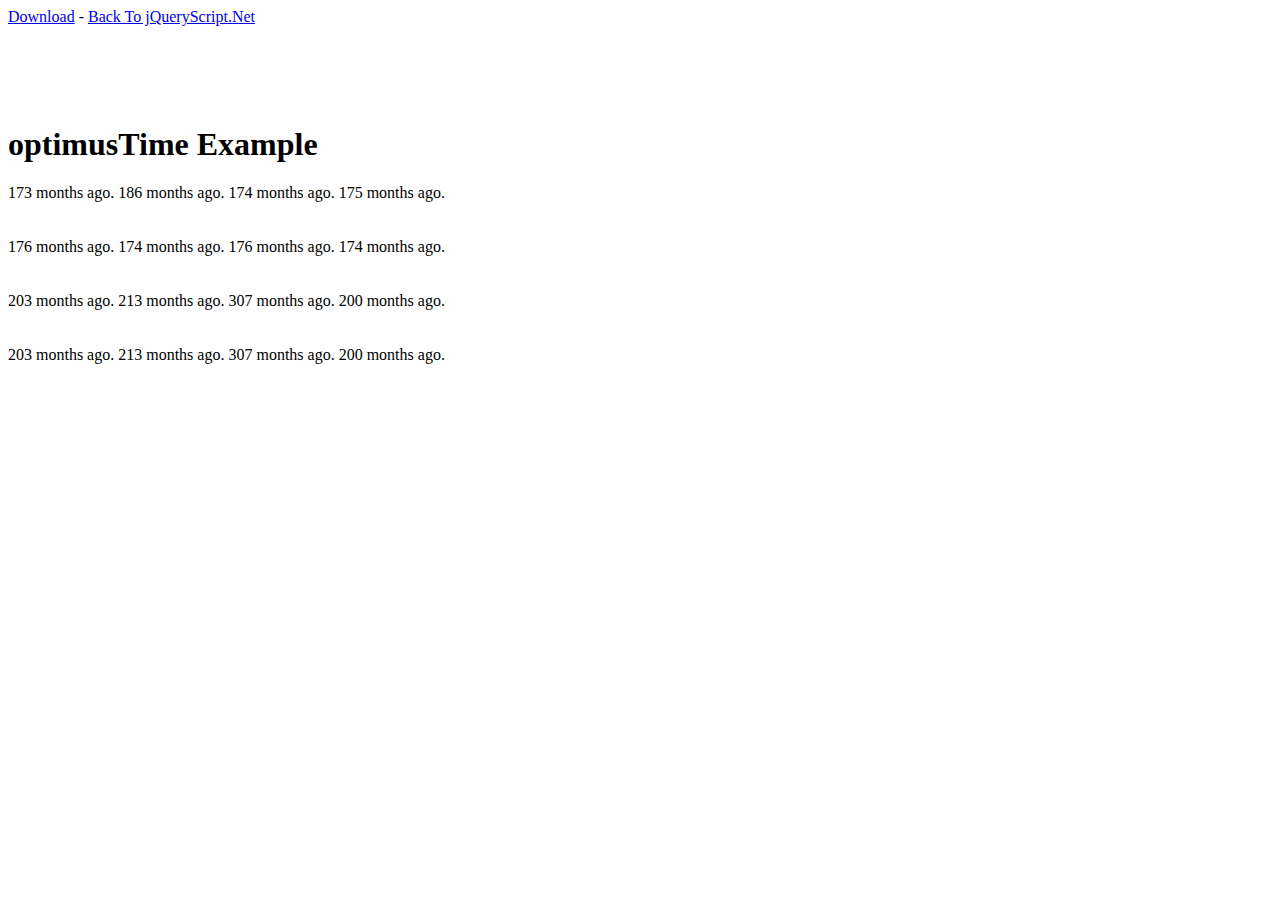
<file: used-waste/js/js/index.htm>
<!doctype html>
<html>
<head>
<meta charset="utf-8">
<title>jQuery optimusTime Plugin Example</title>
<link href="http://www.jqueryscript.net/css/top.css" rel="stylesheet" type="text/css">
</head>

<body>
<div id="menu">
<div class="w">
<a href="http://www.jqueryscript.net/time-clock/Simple-Human-Friendly-Relative-Date-Formatting-Plugin-optimusTime.html">Download</a> - <a href="http://www.jqueryscript.net/">Back To jQueryScript.Net</a></div>
</div>
<h1 style="margin-top:100px;">optimusTime Example</h1>
<span class="timestamp">04/01/2013 11:00:00</span>
<span class="timestamp">04/01/2012 11:00:00</span>
<span class="timestamp">03/01/2013 11:00:00</span>
<span class="timestamp">02/01/2013 11:00:00</span><br><br>

<br>

<span class="timestamp">01/01/2013 11:00:00</span>
<span class="timestamp">03/22/2013 11:00:00</span>
<span class="timestamp">01/01/2013 11:00:00</span>
<span class="timestamp">03/22/2013 11:00:00</span><br><br>

<br>

<span class="timestamp">01/01/2011 11:00:00</span>
<span class="timestamp">03/22/2010 11:00:00</span>
<span class="timestamp">01/01/2003 11:00:00</span>
<span class="timestamp">03/22/2011 11:00:00</span><br><br>

<br>

<span class="timestamp">01/01/2011 11:00:00</span>
<span class="timestamp">03/22/2010 11:00:00</span>
<span class="timestamp">01/01/2003 11:00:00</span>
<span class="timestamp">03/22/2011 11:00:00</span>
<script src="http://ajax.googleapis.com/ajax/libs/jquery/1.9.1/jquery.min.js"></script>
<script src="jquery.optimusTime.min.js"></script>
<script>
  $('.timestamp').optimusTime();
</script>
<script type="text/javascript">

  var _gaq = _gaq || [];
  _gaq.push(['_setAccount', 'UA-36251023-1']);
  _gaq.push(['_trackPageview']);

  (function() {
    var ga = document.createElement('script'); ga.type = 'text/javascript'; ga.async = true;
    ga.src = ('https:' == document.location.protocol ? 'https://ssl' : 'http://www') + '.google-analytics.com/ga.js';
    var s = document.getElementsByTagName('script')[0]; s.parentNode.insertBefore(ga, s);
  })();

</script>
</body>
</html>
</file>
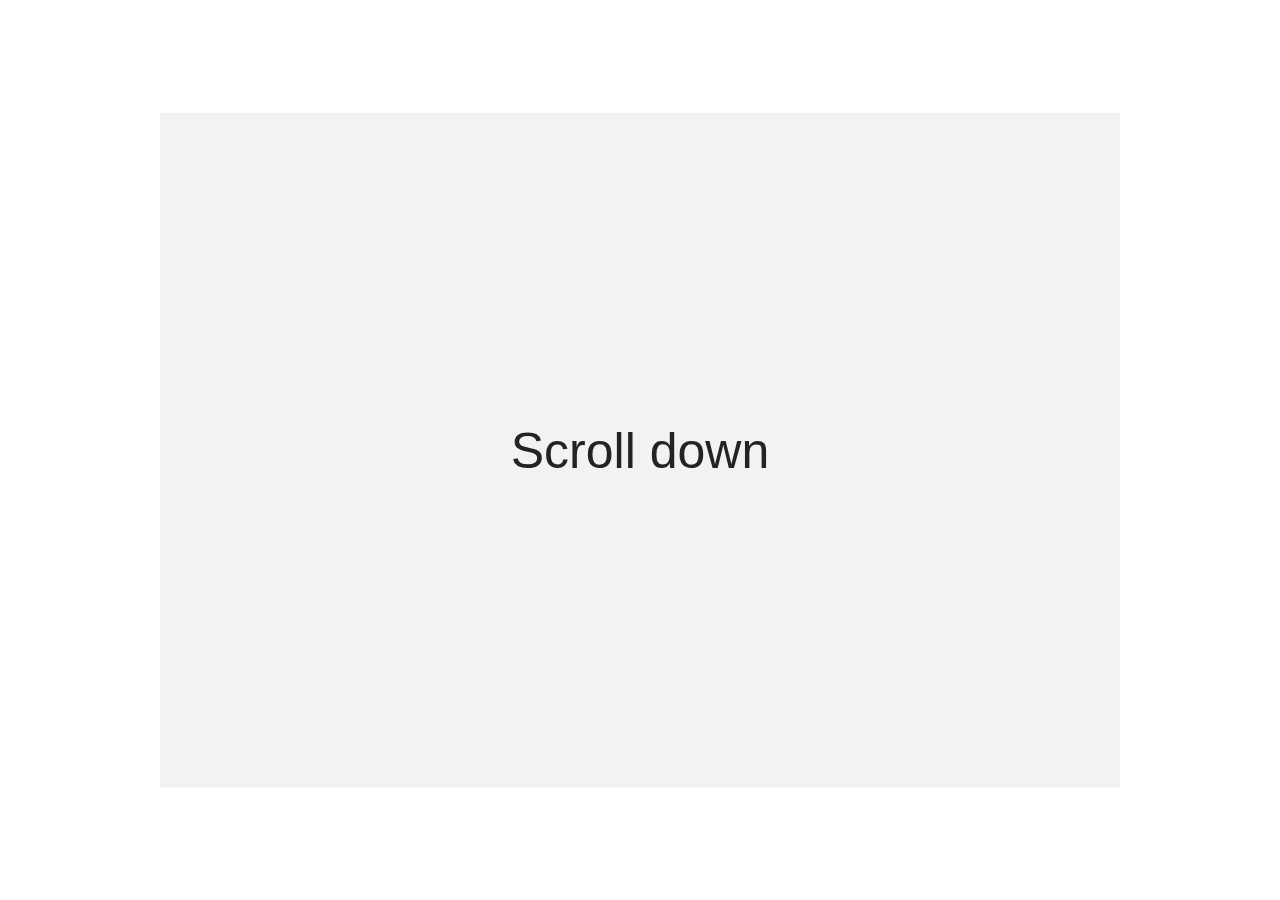
<file: used-waste/js/jQuery-Plugin-To-Determine-If-An-Element-Is-In-the-Viewport-Viewport-Checker/demo/index.html>
<!-- Demo page -->
<!DOCTYPE html>
<html>
    <head>

        <script src="https://code.jquery.com/jquery-1.11.1.min.js"></script>
        <script src="../src/jquery.viewportchecker.js"></script>

        <style>
            body,html{
                width: 100%;
                height: 100%;
                margin: 0;
                font-family: 'Helvetica';
                padding: 0;
                position: relative;
                overflow: hidden;
            }

            .scrollwrapper{
                overflow: auto;
                width: 75%;
                height: 75%;
                position: absolute;
                top: 50%;
                left: 50%;
                -webkit-transform: translate(-50%, -50%);
                -moz-transform: translate(-50%, -50%);
                -ms-transform: translate(-50%, -50%);
                transform: translate(-50%, -50%);
            }

            .dummy{
                width: 100%;
                height: 300px;
                font-size: 0px;
                -webkit-transition: all .5s;
                transition: all .5s;
                -moz-transition: all .5s;
                text-align: center;
                opacity: .3;
            }

            .dummy.visible{
                font-size: 50px;
                color: white;
                text-shadow: 0 0 3px black;
                opacity: 1;
            }

            .spacer{
                position: relative;
                width: 100%;
                height: 100%;
                background-color: #f2f2f2;
            }

            .spacer .text{
                position: absolute;
                font-size: 50px;
                color: #232323;
                text-align: center;
                width: 100%;
                top: 50%;
                -webkit-transform: translateY(-50%);
                -moz-transform: translateY(-50%);
                transform: translateY(-50%);
            }

        </style>

        <script>
            $(document).ready(function(){
                $('.dummy').viewportChecker({
                    callbackFunction: function(elem, action){
                        setTimeout(function(){
                            elem.html((action == "add") ? 'Callback with 500ms timeout: added class' : 'Callback with 500ms timeout: removed class');
                        },500);
                    },
                    scrollBox: ".scrollwrapper"
                });
            });
        </script>
    </head>

    <body>
        <div class="scrollwrapper">
            <div class="spacer"><div class="text">Scroll down</div></div>
            <div class="dummy" data-vp-add-class="visible random1" data-vp-repeat="true" data-vp-offset="50%" style="background-color: #2ecc71;">element 1 (repeat=true, offset=100)</div>
            <div class="spacer"></div>
            <div class="dummy" data-vp-add-class="visible random1" data-vp-repeat="false" data-vp-offset="100" style="background-color: #9b59b6;">element 2 (repeat=false, offset=100)</div>
            <div class="spacer"></div>
            <div class="dummy" data-vp-add-class="visible random1" data-vp-repeat="true" data-vp-offset="100" style="background-color: #3498db;">element 3 (repeat=true, offset=100)</div>
            <div class="spacer"></div>
        </div>
    </body>
</html>
</file>
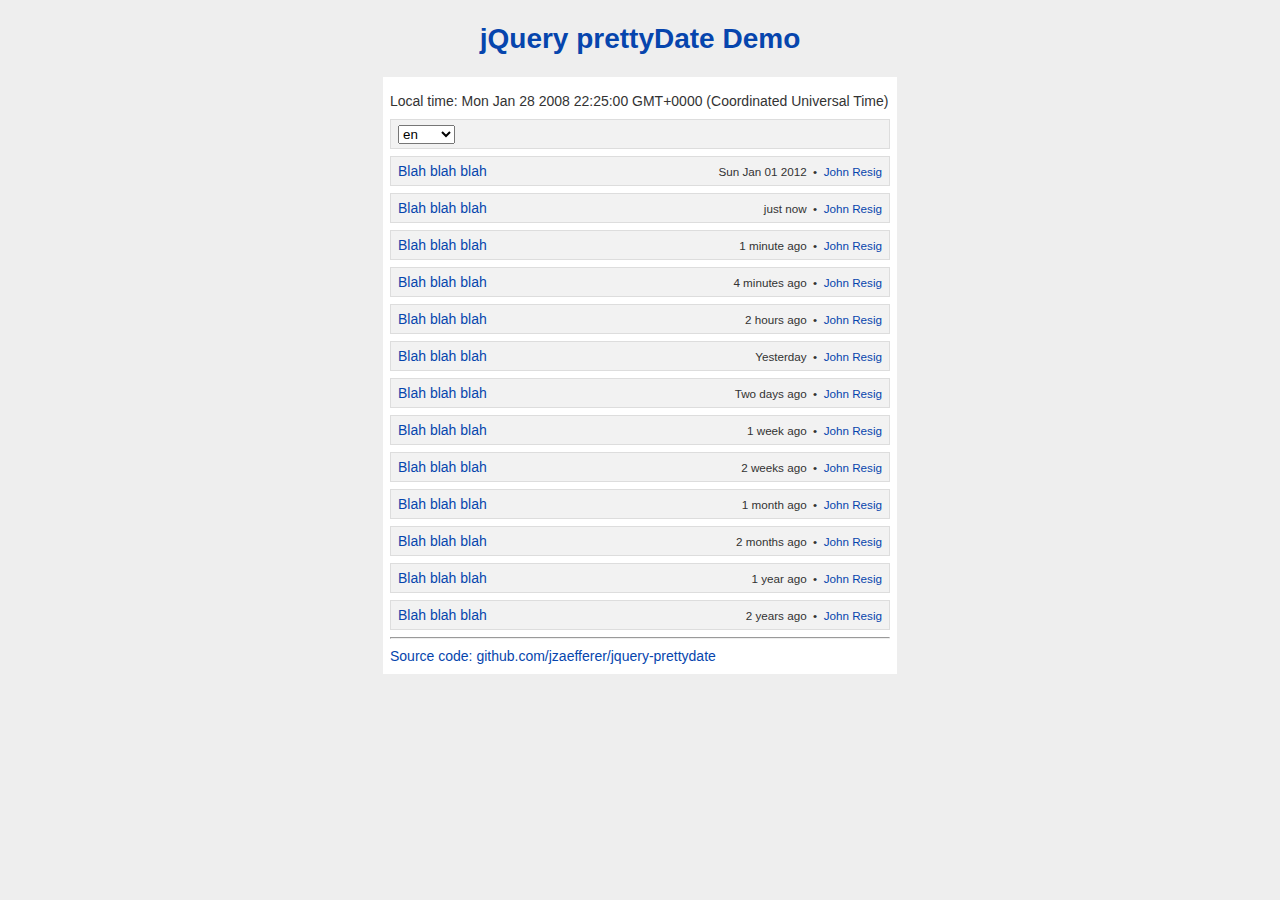
<file: used-waste/js/js2/demo/index.html>
<!DOCTYPE html>
<html lang="en">
<head>
	<meta charset="utf-8">
	<title>jQuery prettyDate Demo</title>
	<script src="../libs/jquery.js"></script>
	<script src="../jquery.prettydate.js"></script>
	<style>
	* {
		margin: 0;
		padding: 0;
	}
	body {
		background: #eee;
		font: 14px/21px sans-serif;
		color: #333;
		position: relative;
	}
	h1 {
		text-align: center;
		padding: 1em 0;
	}
	a {
		text-decoration: none;
		color: #0645ad;
	}
	a:hover {
		text-decoration: underline;
	}
	fieldset, p {
		margin: 0.5em 0;
	}
	.fork {
		position: fixed;
		top: 0; right: 0;
		background: url(https://a248.e.akamai.net/assets.github.com/img/7afbc8b248c68eb468279e8c17986ad46549fb71/687474703a2f2f73332e616d617a6f6e6177732e636f6d2f6769746875622f726962626f6e732f666f726b6d655f72696768745f6461726b626c75655f3132313632312e706e67) no-repeat 100% 0;
		width: 150px;
		height: 150px;
		float: right;
	}
	.entries {
		margin: 0 auto 3em;
		padding: 0.5em 0.5em 0;
		background: #fff;
		width: 500px;
		overflow: hidden;
	}
	fieldset, .entry {
		background: #f2f2f2;
		border: 1px solid #ddd;
		padding: 0.25em 0.5em;
		margin-bottom: 0.5em;
		list-style: none;
		overflow: hidden;
	}
	.entry .extra {
		float: right;
	}
	</style>
	<script>
		jQuery(function ($) {
			// Generate demo's with javascript to keep HTML less repetative
			var zulus, $langs,
				msgsEn = $.extend({}, $.prettyDate.messages),
				$langMenu = $('<select>'),
				$entries = $('.entries ul').empty();


			function doPretty() {
				$('.time').prettyDate({
					// No need to update as the time is fixed
					interval: false
				});
			}

			zulus = [
				'2012-01-01T00:00:00Z',
				'2008-01-28T22:24:30Z',
				'2008-01-28T22:23:05Z',
				'2008-01-28T22:20:05Z',
				'2008-01-28T20:24:17Z',
				'2008-01-27T08:00:00Z',
				'2008-01-26T08:00:00Z',
				'2008-01-21T08:00:00Z',
				'2008-01-14T08:00:00Z',
				'2007-12-28T08:00:00Z',
				'2007-12-15T08:00:00Z',
				'2007-01-14T08:00:00Z',
				'2006-03-07T08:00:00Z'
			];
			$.each(zulus, function (i, zulu) {
				$entries.append(
					$('<li>', {
						addClass: 'entry',
						html: '<a href="#' + zulu + '">Blah blah blah</a>' +
							' <small class="extra"><span class="time" title="' +
							zulu + '">' + new Date($.prettyDate.parse(zulu)).toDateString() + '</span>' +
							' &nbsp;&bull;&nbsp; ' + '<a class="author" href="#/author/john/">John Resig</a></small>'
					})
				);

			});


			$langs = $.map([
				'cn',
				'da',
				'de',
				'es',
				'fr',
				'id',
				'ja',
				'kr',
				'lv',
				'nl',
				'pl',
				'pt-BR',
				'ru',
				'sv',
				'th',
				'tr',
				'uk'
			], function (lang) {
				return $('<option>').text(lang).prop('value', lang);
			});
			$langs.unshift(
				$('<option>').text('en').prop({
					value: '',
					selected: true
				})
			);

			$langMenu
				.prop('id', 'lang-menu')
				.append($langs)
				.on('change', function () {
					if (this.value !== '') {
						// $.getScript, but with cache
						$.ajax({
							url: '../i18n/jquery.prettydate-' +  this.value + '.js',
							dateType: 'script',
							cache: true
						}).done(doPretty);
					} else {
						$.prettyDate.messages = msgsEn;
						doPretty();
					}
				})
				.wrap('<fieldset>')
					.parent()
					.prependTo('.entries');

			// Fixed date for the demo to be independent of the current date
			// (prevents everything from becoming "5 years ago...")
			$.prettyDate.now = function () {
				return new Date(1201559100000);
			}

			$('<p>').text('Local time: ' + $.prettyDate.now()).prependTo('.entries');

			doPretty();
		});
	</script>
</head>
<body>
	<a class="fork" href="https://github.com/jzaefferer/jquery-prettydate" title="Fork jquery.prettydate on GitHub!"></a>
	<h1><a href="./">jQuery prettyDate Demo</a></h1>
	<div class="entries">
		<ul><em>Loading...</em></ul>
		<hr>
		<p><a href="https://github.com/jzaefferer/jquery-prettydate">Source code: github.com/jzaefferer/jquery-prettydate</a></p>
	</div>
</body>
</html>
</file>
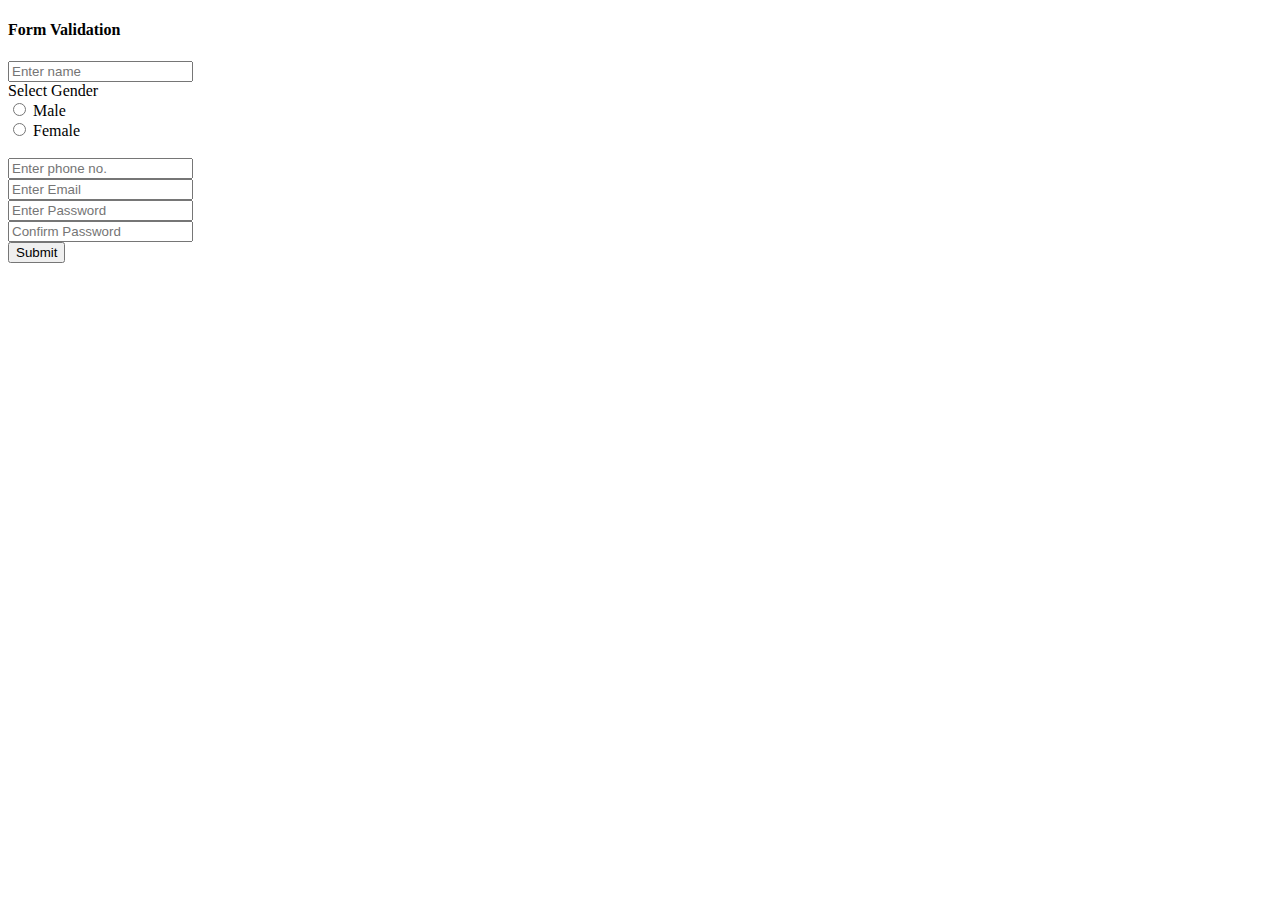
<file: used-waste/html/form.html>
<!doctype html>
<html>
	<head>
		<title>Form Validation</title>
		<h4>Form Validation</h4>

		<script src="http://ajax.googleapis.com/ajax/libs/jquery/1.10.2/jquery.min.js"></script>
		<script src="http://ajax.aspnetcdn.com/ajax/jquery.validate/1.9/jquery.validate.min.js"></script>
		
		<style type="text/css">
			/*css for errors*/
			input.error{border:1px solid red;margin:2px;}
			label.error{float:right;color:red;}
		</style>
		
		<script>
		
		$(function() {
		
			$("#register").validate({
		
				rules: {
					name: "required",
					gender: "required",
					email: {
						required: true,
						email: true
					},
					pass: {
						required: true,
						minlength: 8
					},
					phno: {
						required:true,
						minlength: 10
					},
					cnfpass: {
						equalTo: "#pass"
					}
		
				},
		
				messages: {
					name: "Please enter your name",
					gender: "Please select gender",
					pass: {
						required: "Please provide a password",
						minlength: "Your password must be at least 8 characters long"
					},
					email: "Please enter a valid email address",
					phno: {
						required: "Please enter your phone number",
						minlength: "Enter a 10 digit mobile number"
					},
					cnfpass: {
						equalTo: "Password and Confirmation doesn't match"
					}
		
				},
		
			});
		
		});
		
		</script>
		
	</head>
	<body>
		<form id="register">
			
			<input name="name" type="text"placeholder="Enter name"/><br/>
			<label>Select Gender</label></br>
			<input type="radio" name="gender" value="male"> Male </input><br/>
			<input type="radio" name="gender" value="female"> Female </input><br/><br/>
			<input name="phno" type="numeric" placeholder="Enter phone no."/><br/>
			<input name="email" type="email" placeholder="Enter Email"/><br/>
			<input name="pass" id="pass" type="password" placeholder="Enter Password"/><br/>
			<input name="cnfpass" type="password" placeholder="Confirm Password"/><br/>
			<button type="submit">Submit</button>
			
		</form>
	</body>
</html>
</file>
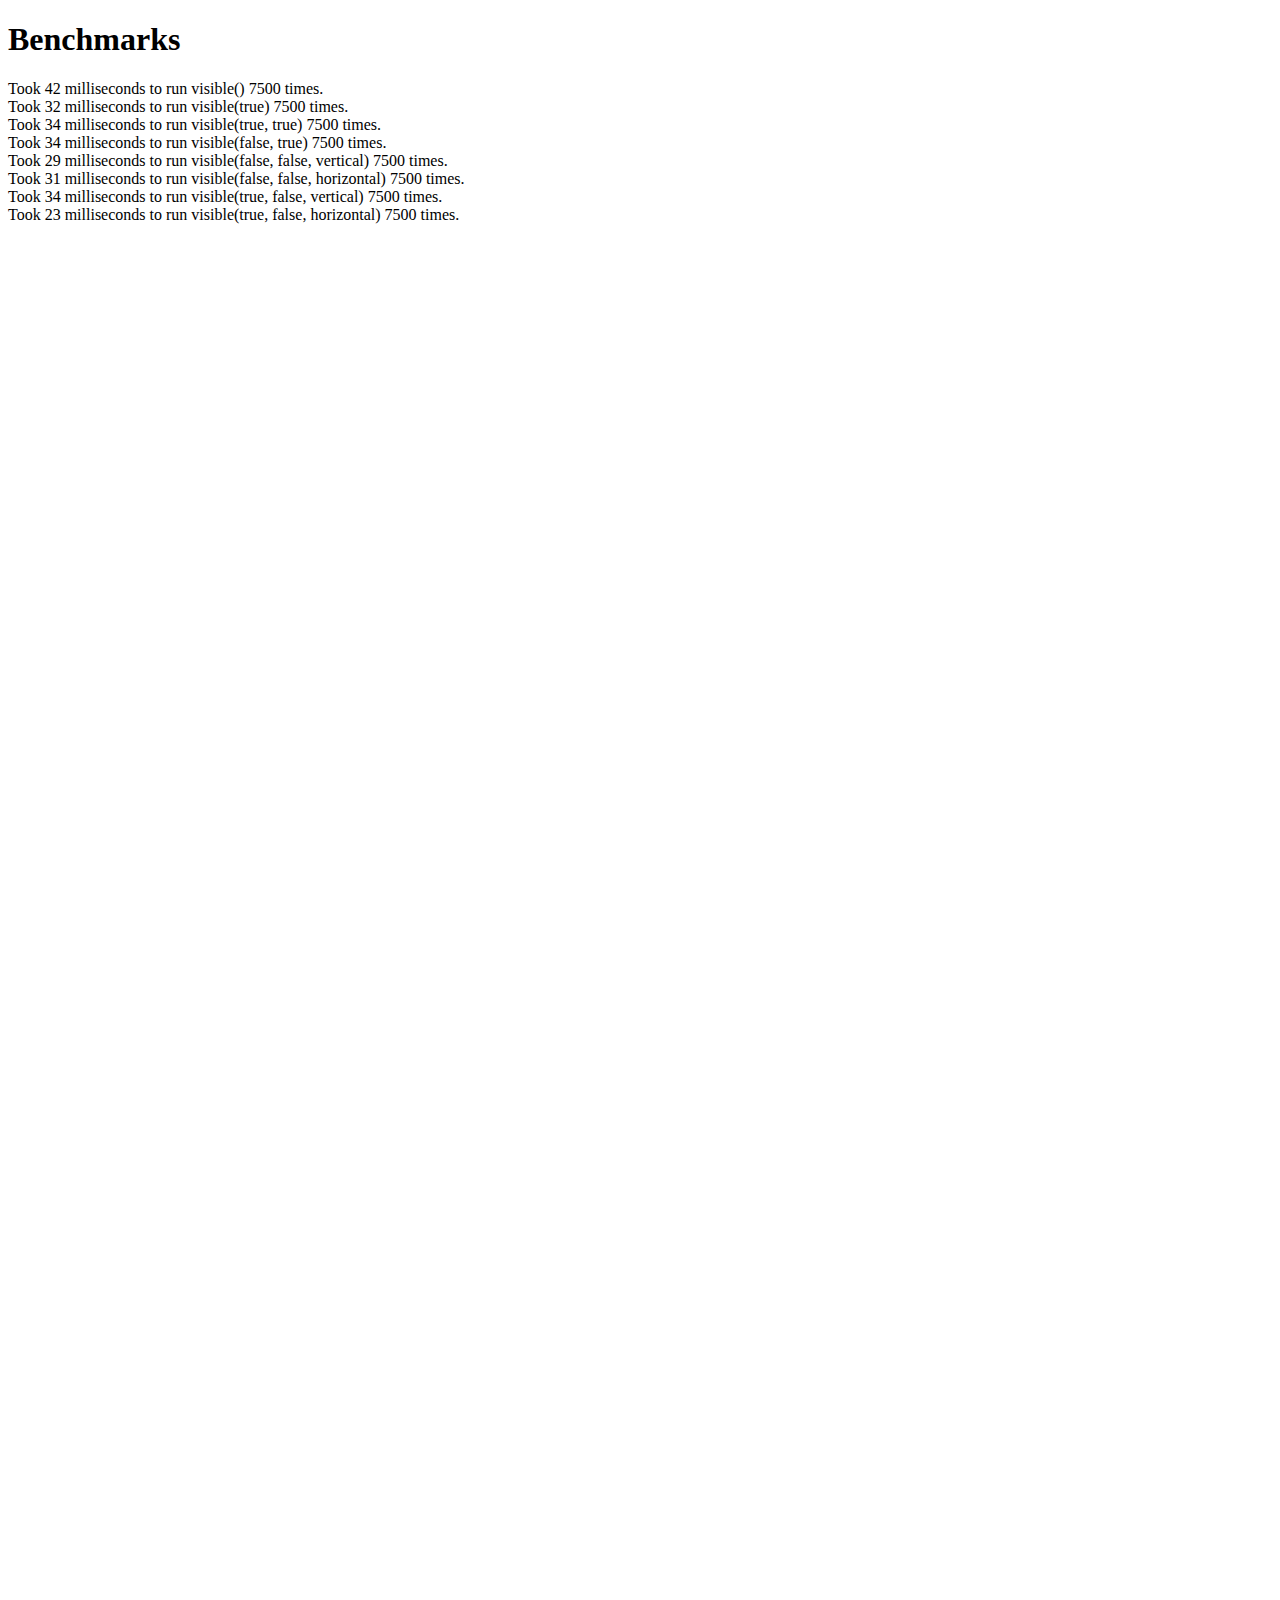
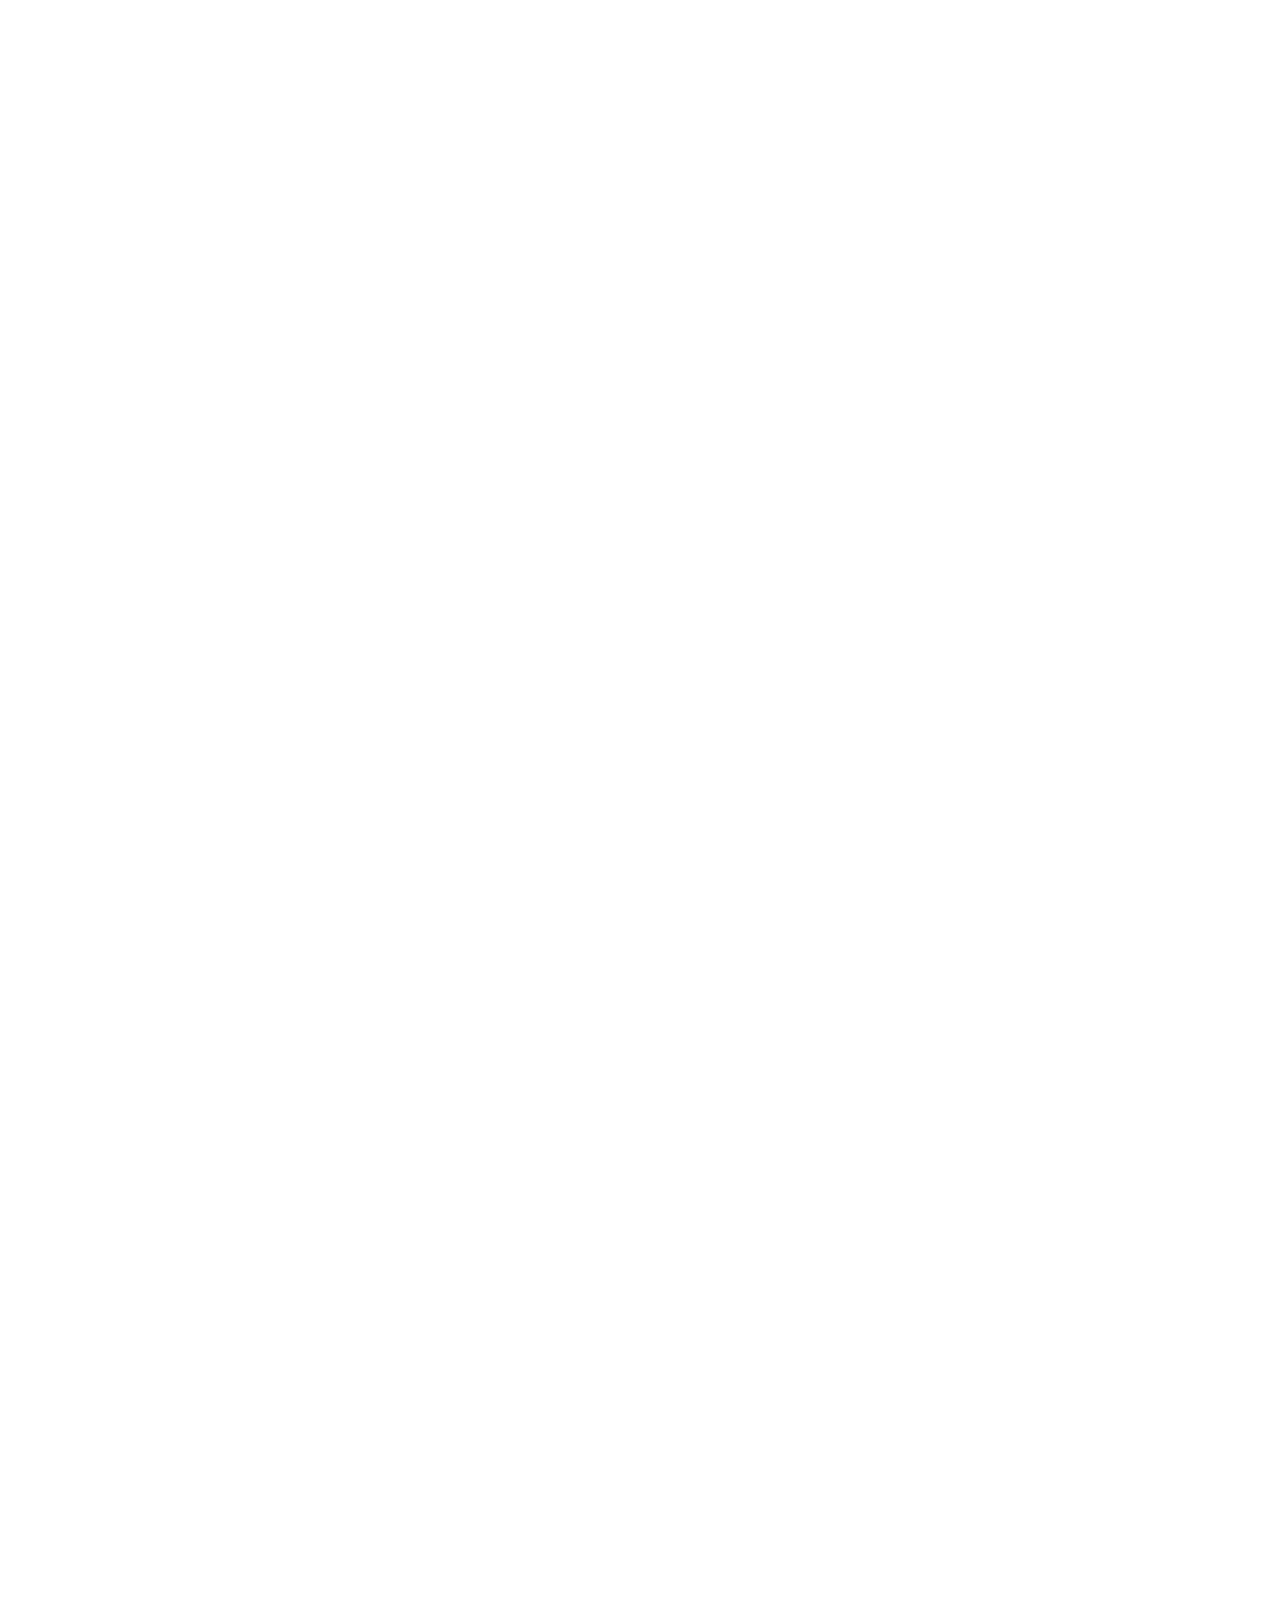
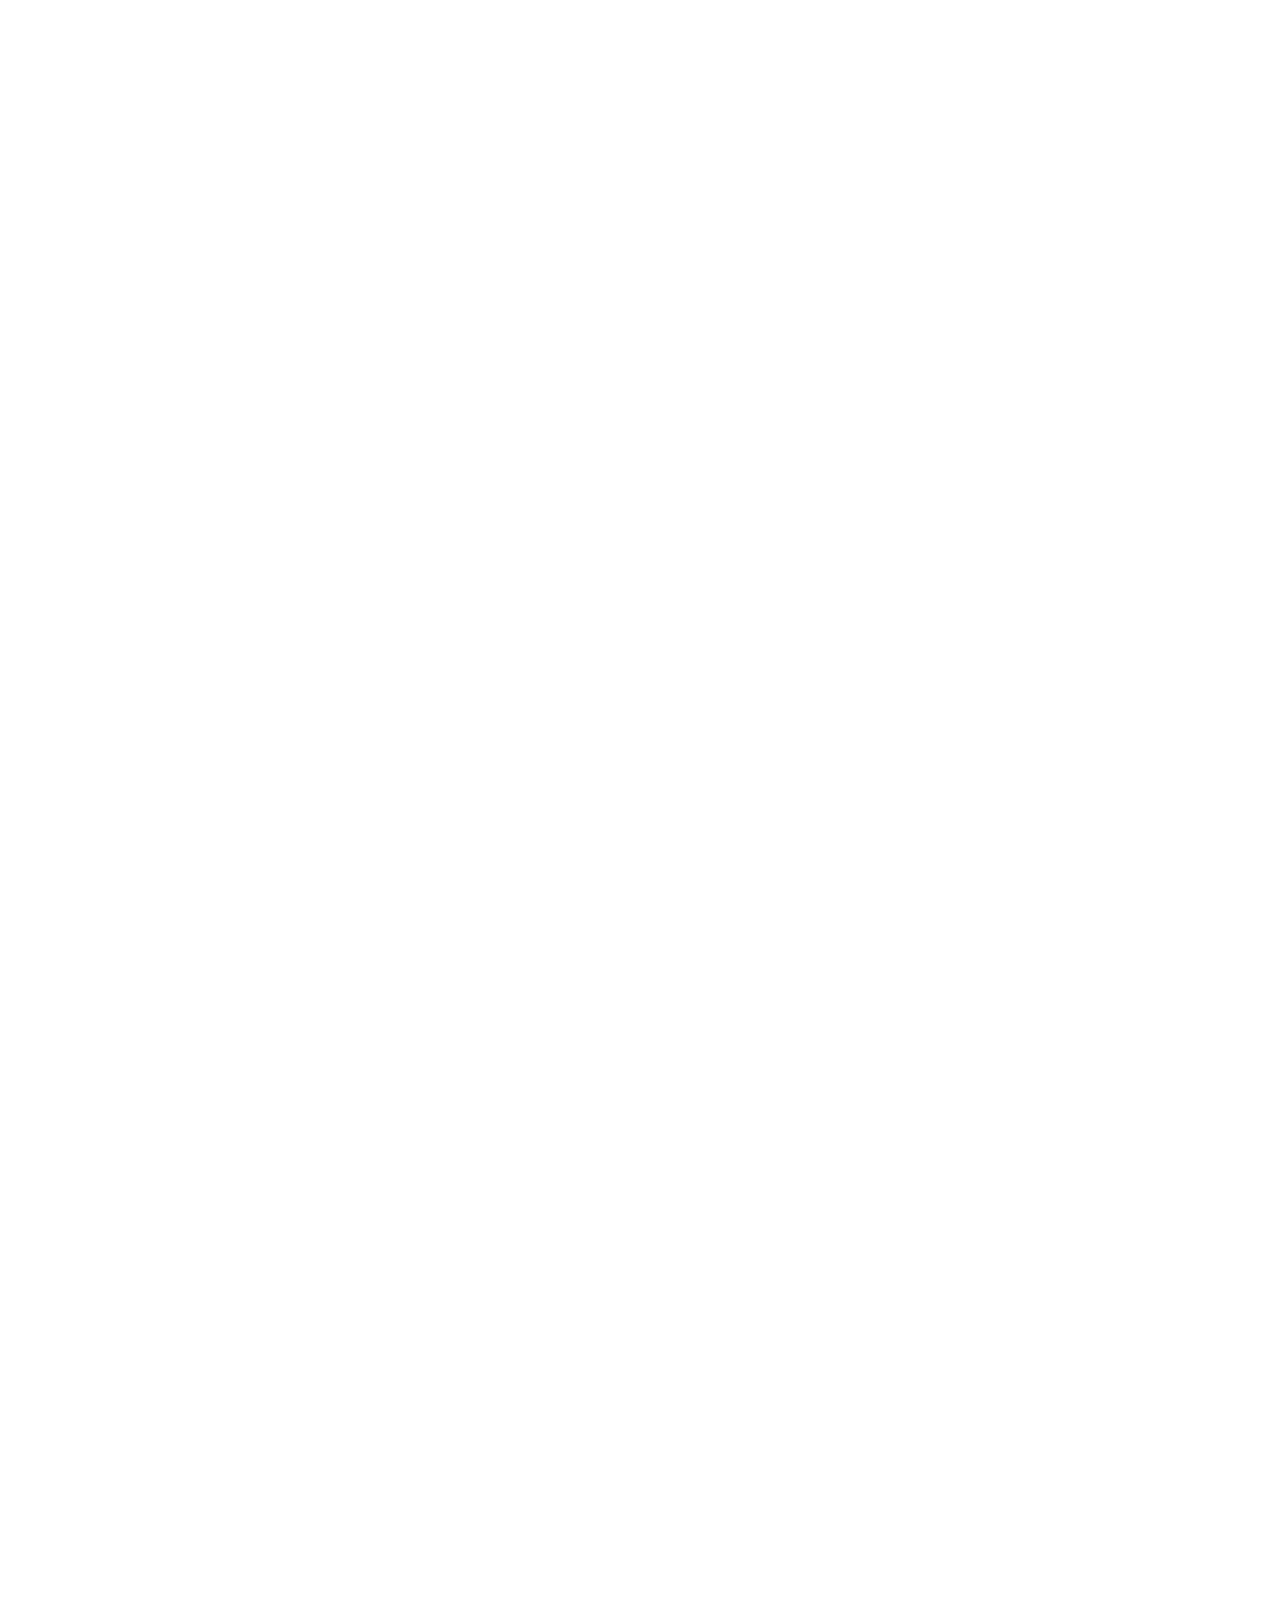
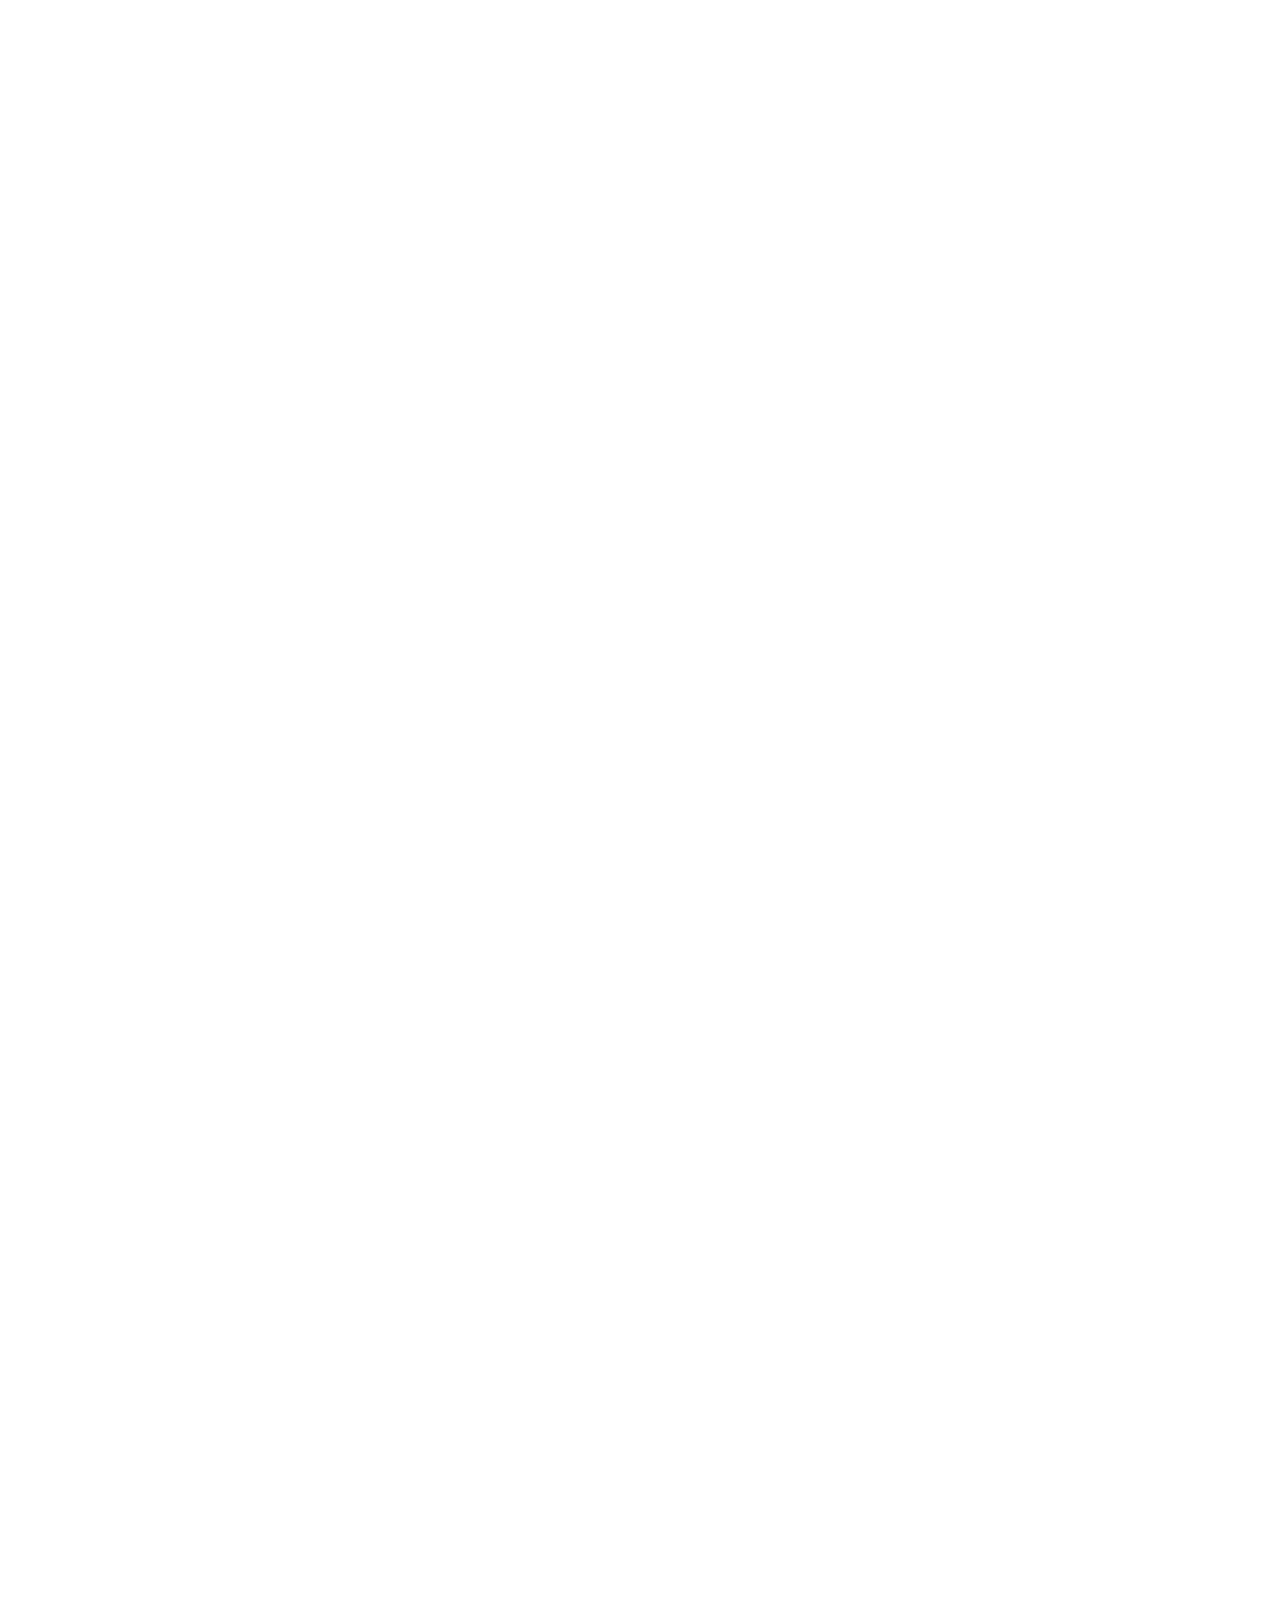
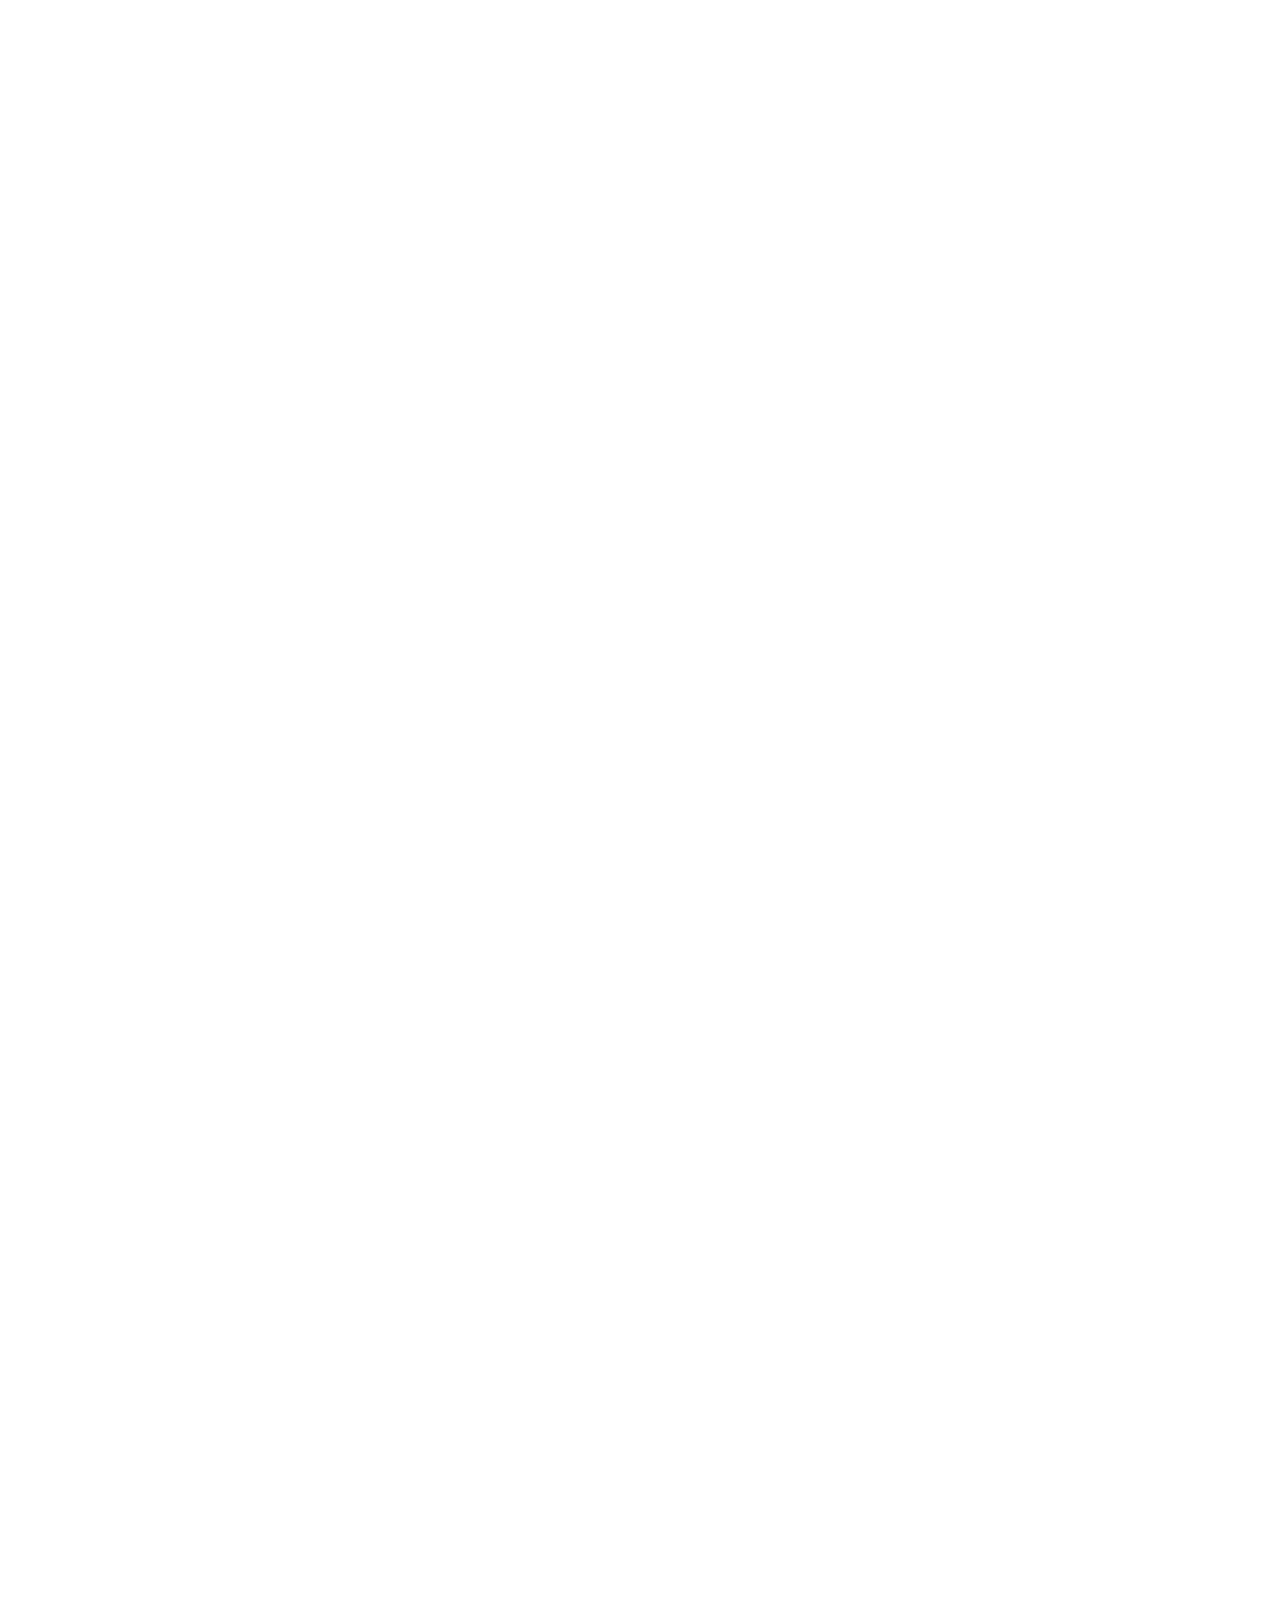
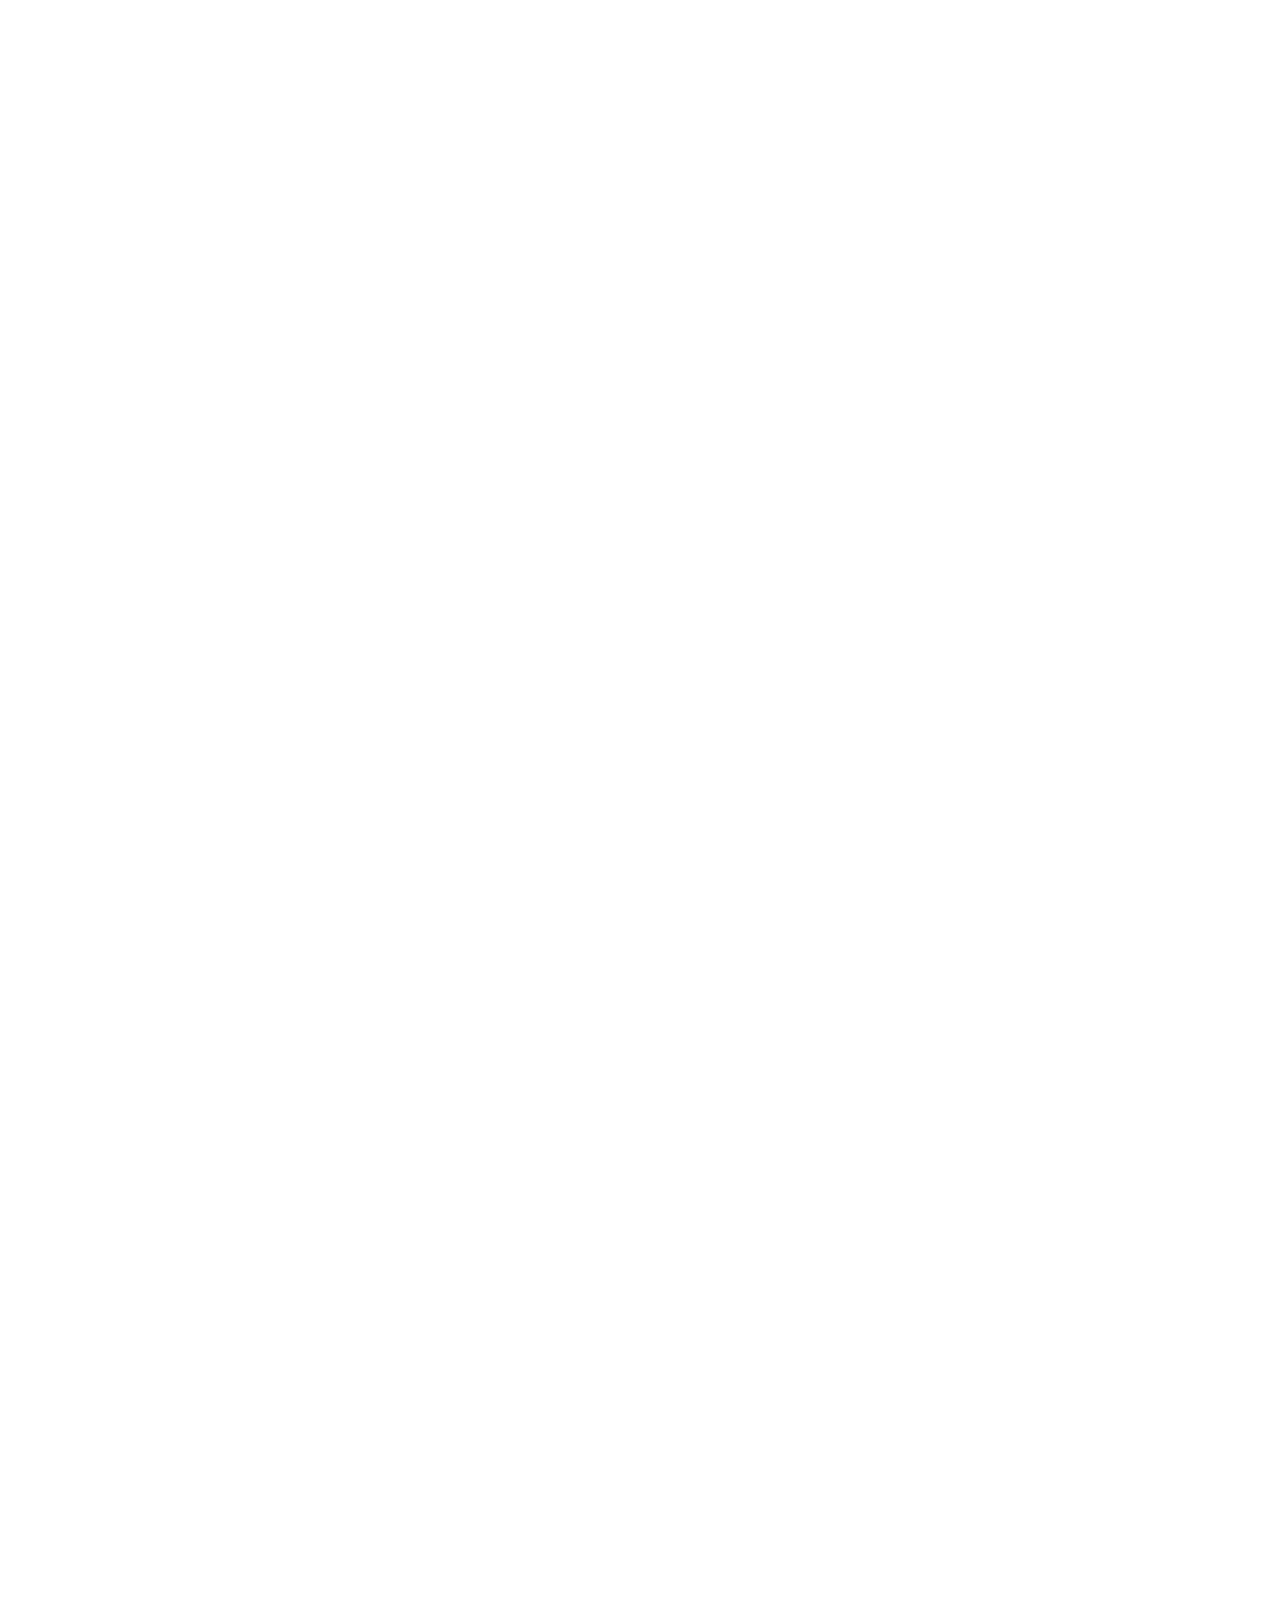
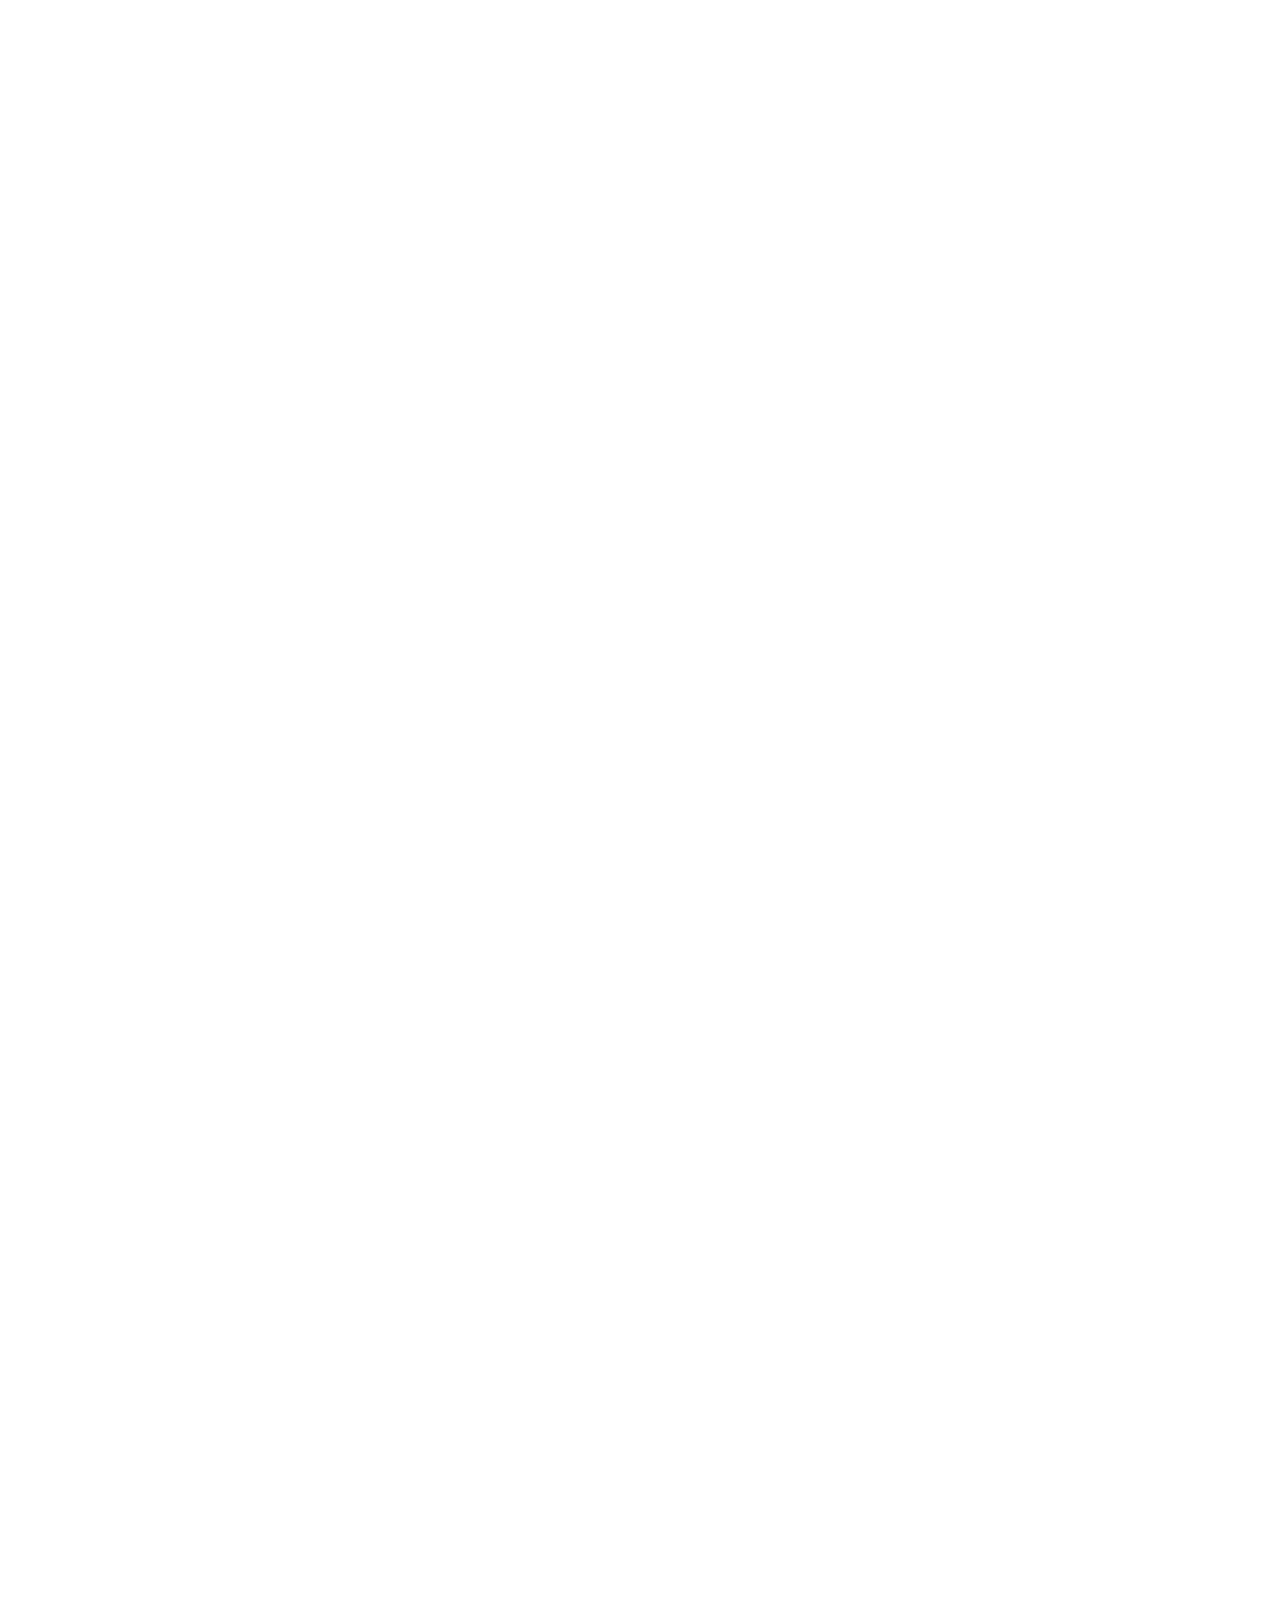
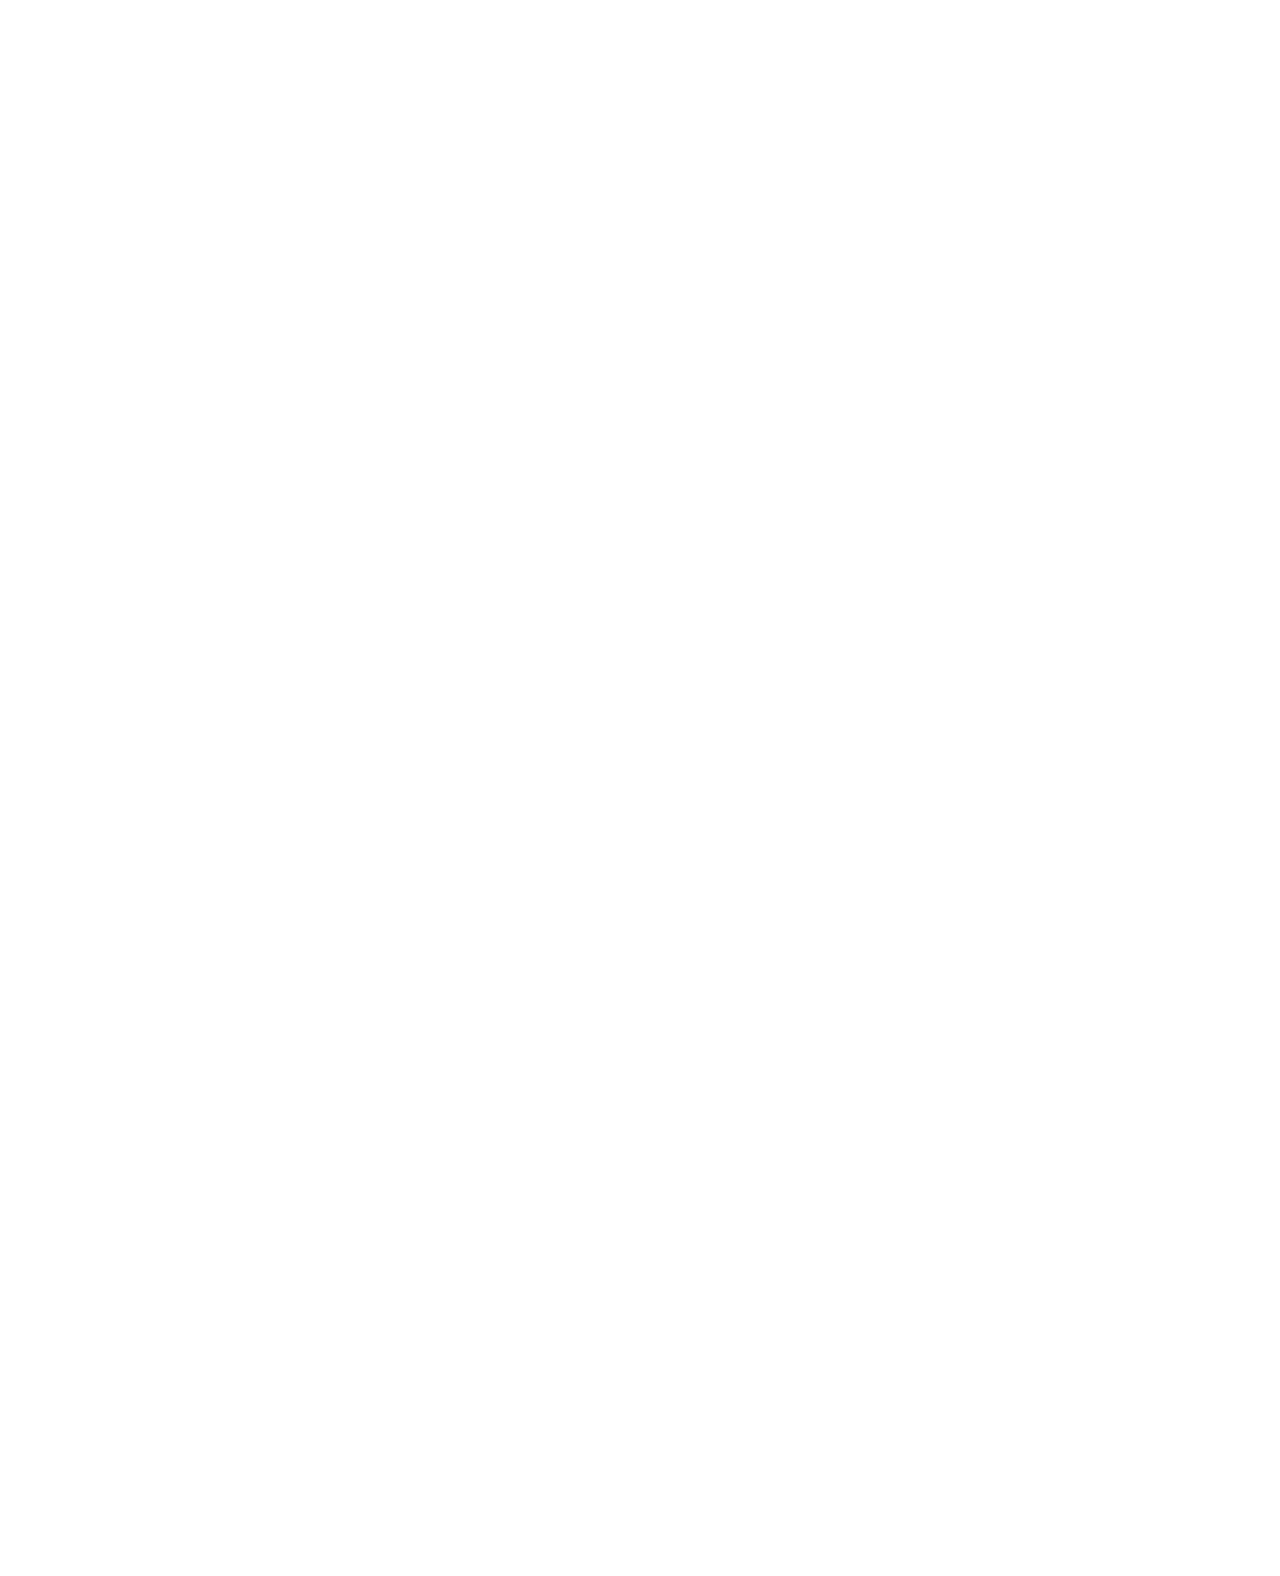
<file: used-waste/js/visible/benchmark/benchmark.html>
<!doctype html>
<html>
<head>
<title>Benchmarks</title>
<style type="text/css">

.fixed{
    position: fixed;
    left:0;
    top:0;
    right:0;
    bottom:0;
}
.abs {
    position:absolute;
    width:10px;
    height:10px;
}
.absx1 { top:-100px; }
.absx2 { top:-1px; }
.absx3 { top:1px; }
.absx4 { bottom:1px; }
.absx5 { bottom:-100px; }
.absy1 { left:-100px; }
.absy2 { left:-1px; }
.absy3 { left:1px; }
.absy4 { right:1px; }
.absy5 { right:-100px; }

.ib,.fl{
    width:500px;
    height:500px;
}

.ib{
    display:inline-block;
}
.fl{
    float:left;
}

</style>
</head>
<body>
<h1>Benchmarks</h1>

<div id="results"></div>

<div id="fixed">

    <div class="test-div abs absx1 absy1"></div>
    <div class="test-div abs absx2 absy1"></div>
    <div class="test-div abs absx3 absy1"></div>
    <div class="test-div abs absx4 absy1"></div>
    <div class="test-div abs absx5 absy1"></div>

    <div class="test-div abs absx1 absy2"></div>
    <div class="test-div abs absx2 absy2"></div>
    <div class="test-div abs absx3 absy2"></div>
    <div class="test-div abs absx4 absy2"></div>
    <div class="test-div abs absx5 absy2"></div>

    <div class="test-div abs absx1 absy3"></div>
    <div class="test-div abs absx2 absy3"></div>
    <div class="test-div abs absx3 absy3"></div>
    <div class="test-div abs absx4 absy3"></div>
    <div class="test-div abs absx5 absy3"></div>

    <div class="test-div abs absx1 absy4"></div>
    <div class="test-div abs absx2 absy4"></div>
    <div class="test-div abs absx3 absy4"></div>
    <div class="test-div abs absx4 absy4"></div>
    <div class="test-div abs absx5 absy4"></div>

    <div class="test-div abs absx1 absy5"></div>
    <div class="test-div abs absx2 absy5"></div>
    <div class="test-div abs absx3 absy5"></div>
    <div class="test-div abs absx4 absy5"></div>
    <div class="test-div abs absx5 absy5"></div>

</div>

<div class="test-div ib"></div><div class="test-div ib"></div><div class="test-div ib"></div><div class="test-div ib"></div><div class="test-div ib"></div>
<div class="test-div ib"></div><div class="test-div ib"></div><div class="test-div ib"></div><div class="test-div ib"></div><div class="test-div ib"></div>
<div class="test-div ib"></div><div class="test-div ib"></div><div class="test-div ib"></div><div class="test-div ib"></div><div class="test-div ib"></div>
<div class="test-div ib"></div><div class="test-div ib"></div><div class="test-div ib"></div><div class="test-div ib"></div><div class="test-div ib"></div>
<div class="test-div ib"></div><div class="test-div ib"></div><div class="test-div ib"></div><div class="test-div ib"></div><div class="test-div ib"></div>

<div class="test-div fl"></div><div class="test-div fl"></div><div class="test-div fl"></div><div class="test-div fl"></div><div class="test-div fl"></div>
<div class="test-div fl"></div><div class="test-div fl"></div><div class="test-div fl"></div><div class="test-div fl"></div><div class="test-div fl"></div>
<div class="test-div fl"></div><div class="test-div fl"></div><div class="test-div fl"></div><div class="test-div fl"></div><div class="test-div fl"></div>
<div class="test-div fl"></div><div class="test-div fl"></div><div class="test-div fl"></div><div class="test-div fl"></div><div class="test-div fl"></div>
<div class="test-div fl"></div><div class="test-div fl"></div><div class="test-div fl"></div><div class="test-div fl"></div><div class="test-div fl"></div>

<script src="jquery-1.10.2.min.js"></script>
<script src="../jquery.visible.js"></script>

<script>

var $divs = $('.test-div');

function run(partial,hidden,direction){
    var start = Date.now();
    var count = 0;
    for (var i=0; i<100; i++){
        $divs.each(function(){
            $(this).visible(partial,hidden,direction);
            count++;
        });
    }
    var end = Date.now();
    return 'Took '+(end-start)+' milliseconds to run visible('+Array.prototype.join.call(arguments,', ')+') '+count+' times.';
}

var results = [
    run(),
    run(true),
    run(true,true),
    run(false,true),
    run(false,false,'vertical'),
    run(false,false,'horizontal'),
    run(true,false,'vertical'),
    run(true,false,'horizontal')
];

$('#results').html(results.join('<br>'));

</script>

</body>
</html>
</file>
